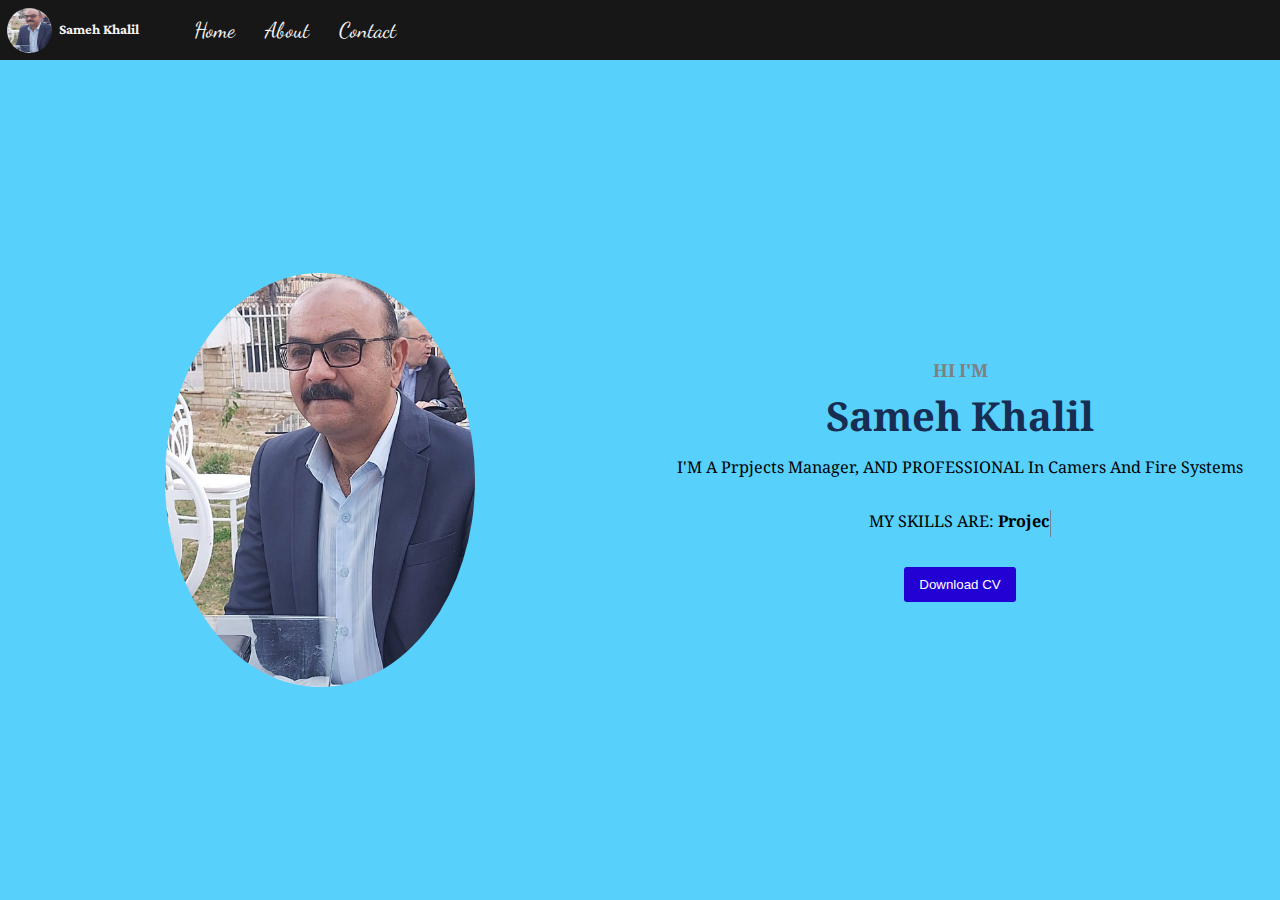
<file: index.html>
<!DOCTYPE html>
<html lang="en">

<head>
    <meta charset="UTF-8">
    <meta http-equiv="X-UA-Compatible" content="IE=edge">
    <meta name="viewport" content="width=device-width, initial-scale=1.0">
    <!-- google fonts -->
    <link rel="preconnect" href="https://fonts.googleapis.com">
    <link rel="preconnect" href="https://fonts.gstatic.com" crossorigin>
    <link href="https://fonts.googleapis.com/css2?family=Noto+Naskh+Arabic&display=swap" rel="stylesheet">

    <link rel="preconnect" href="https://fonts.gstatic.com" crossorigin>
    <link href="https://fonts.googleapis.com/css2?family=Dancing+Script&family=Noto+Naskh+Arabic&display=swap"
        rel="stylesheet">
    <link href="https://fonts.googleapis.com/css2?family=Lateef&display=swap" rel="stylesheet">
    <!-- end google fonts -->
    <!-- google material icons -->
    <link href="https://fonts.googleapis.com/icon?family=Material+Icons" rel="stylesheet">
    <!-- end google icons -->
    <!--  -->
    <meta name="description" content="Sameh Khalil Networking Solutions, Odoo Implementer, Marketer">
    <meta name="keywords" content="Sameh Khalil Networking Solutions, Odoo Implementer, Marketer">
    <meta name="autor" content="Sameh Khalil">
    <meta property="og:title" content="Sameh Khalil Portfolio" />
    <meta property="og:description" content="Sameh Khalil Networking Solutions, Odoo Implementer, Marketer" />

    <meta property="og:image" content="img/sameh.jpeg" />
    <meta property="og:image:width" content="600" />
    <meta property="og:image:height" content="315" />
    <meta property="og:type" content="website" />
    <meta name="twitter:card" content="summary-large-image" />
    <meta name="twitter:title" content="Sameh Khalil Portfolio" />
    <meta name="twitter:description" content="Sameh Khalil Networking Solutions, Odoo Implementer, Marketer" />
    <meta name="twitter:image" content="img/sameh.jpeg" />
    <link rel="shortcut" href="img/sameh.jpeg" />
    <link rel="apple-touch-icon" href="img/sameh.jpeg" />

    <!--  -->

    <link rel="stylesheet" href="css/style.css">
    <link rel="stylesheet" href="css/global.css">
    <link rel="icon" href="img/sameh.jpeg" type="image/x-icon">
    <script src="js/app.js" defer></script>
    <title>Sameh Khalil Portfolio</title>
</head>

<body>
    <div class="page flex flex-dir-column align-center">
        <header class="flex justify-between align-center">
            <div class="logo flex align-center">
                <img oncontextmenu="return false;" src="img/sameh.jpeg" alt="">
                <h5>Sameh Khalil</h5>
            </div>
            <nav class="flex align-center">
                <div class="menu">
                    <span class="material-icons">
                        menu
                    </span>
                </div>
                <ul>
                    <li><a href="./">Home</a></li>
                    <li><a href="./about.html">About</a></li>
                    <li><a href="./contact.html">Contact</a></li>
                    <!-- <li><a href="">Home</a></li> -->
                </ul>

            </nav>
        </header>

        <main id="main" class="flex-grow-1 flex-dir-column">
            <div class="top flex align-center justify-center">
                <div class="left flex justify-center align-center">
                    <img oncontextmenu="return false;" src="img/sameh.jpeg" alt="">
                </div>
                <div class="right flex flex-dir-column align-center justify-center">
                    <h4 class="text-center" style="color: grey;">HI I'M</h4>
                    <h1 class="text-center" style="font-size:40px; font-weight:700; color:#172d51;">
                        Sameh Khalil
                    </h1>
                    <p class="text-center" style="font-size: .9rem;">
                        I'M A Prpjects Manager, AND PROFESSIONAL In Camers And Fire Systems
                        <br><br>
                        <span style="color: black;">MY SKILLS ARE: </span><span style="color:172d51; font-weight:bold;"
                            class="fw-medium typewrite" data-period="2000"
                            data-type="[&quot;Projects Management&quot;, &quot;Installing Camers&quot;, &quot;Installing Fire Systems&quot;, &quot;Management of Training Centers&quot;]"><span
                                class="wrap"></span></span>
                    </p>
                    <br>
                    <button class="">
                        <a href="./img/sameh.pdf" download="Ayman-Yasski-CV" target="_blank">Download CV</a>
                    </button>
                </div>

            </div>

            <!-- <div class="mid flex justify-evenly">
                <div>
                    <iframe height="315" src="https://samaladdin70.github.io/Aladdin-Sami-Radio/"
                        frameborder="0"></iframe>
                </div>
                <div>
                    <iframe height="315" src="https://samaladdin70.github.io/Aladdin-Sami-Radio/"
                        frameborder="0"></iframe>
                </div>
                <div>
                    <iframe height="315" src="https://samaladdin70.github.io/Aladdin-Sami-Radio/"
                        frameborder="0"></iframe>
                </div>
                <div>
                    <iframe id="player" width="100%" height="315" src="https://www.youtube.com/embed/3w3-foVZUkQ"
                        title="YouTube video player" frameborder="0"
                        allow="accelerometer; autoplay; clipboard-write; encrypted-media; gyroscope; picture-in-picture"
                        allowfullscreen></iframe>
                </div>


            </div> -->


        </main>

    </div>


</body>

</html>
</file>
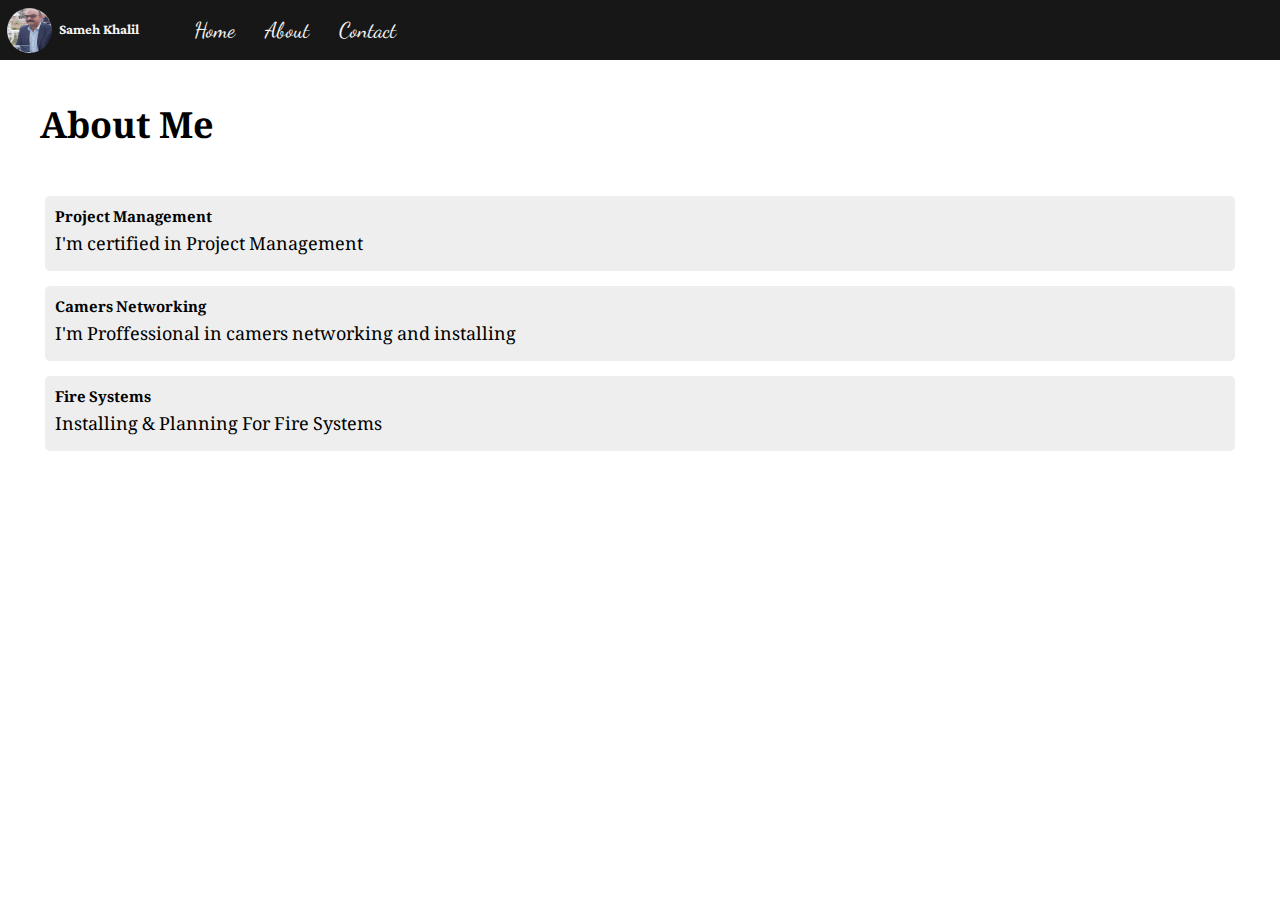
<file: about.html>
<!DOCTYPE html>
<html lang="en">

<head>
    <meta charset="UTF-8">
    <meta http-equiv="X-UA-Compatible" content="IE=edge">
    <meta name="viewport" content="width=device-width, initial-scale=1.0">
    <!-- google fonts -->
    <link rel="preconnect" href="https://fonts.googleapis.com">
    <link rel="preconnect" href="https://fonts.gstatic.com" crossorigin>
    <link href="https://fonts.googleapis.com/css2?family=Noto+Naskh+Arabic&display=swap" rel="stylesheet">

    <link rel="preconnect" href="https://fonts.gstatic.com" crossorigin>
    <link href="https://fonts.googleapis.com/css2?family=Dancing+Script&family=Noto+Naskh+Arabic&display=swap"
        rel="stylesheet">
    <link href="https://fonts.googleapis.com/css2?family=Lateef&display=swap" rel="stylesheet">
    <!-- end google fonts -->
    <!-- google material icons -->
    <link href="https://fonts.googleapis.com/icon?family=Material+Icons" rel="stylesheet">
    <!-- end google icons -->
    <!--  -->
    <meta name="description" content="Sameh Khalil Networking Solutions, Odoo Implementer, Marketer">
    <meta name="autor" content="Sameh Khalil">
    <meta property="og:title" content="Sameh Khalil Portfolio" />
    <meta property="og:description" content="Sameh Khalil Networking Solutions, Odoo Implementer, Marketer" />

    <meta property="og:image" content="/img/sameh.jpeg" />
    <meta property="og:image:width" content="600" />
    <meta property="og:image:height" content="315" />
    <meta property="og:type" content="website" />
    <meta name="twitter:card" content="summary-large-image" />
    <meta name="twitter:title" content="Sameh Khalil Portfolio" />
    <meta name="twitter:description" content="Sameh Khalil Networking Solutions, Odoo Implementer, Marketer" />
    <meta name="twitter:image" content="/img/sameh.jpeg" />
    <link rel="shortcut" href="/img/sameh.jpeg" />
    <link rel="apple-touch-icon" href="/img/sameh.jpeg" />

    <!--  -->
    <link rel="stylesheet" href="css/style.css">
    <link rel="stylesheet" href="css/global.css">
    <link rel="icon" href="/img/sameh.jpeg" type="image/x-icon">
    <script src="js/app.js" defer></script>
    <title>Sameh Khalil Portfolio</title>
</head>

<body>
    <div class="page flex flex-dir-column align-center">
        <header class="flex justify-between align-center">
            <div class="logo flex align-center">
                <img oncontextmenu="return false;" src="img/sameh.jpeg" alt="">
                <h5>Sameh Khalil</h5>
            </div>
            <nav class="flex align-center">
                <div class="menu">
                    <span class="material-icons">
                        menu
                    </span>
                </div>
                <ul>
                    <li><a href="./">Home</a></li>
                    <li><a href="./about.html">About</a></li>
                    <li><a href="./contact.html">Contact</a></li>
                    <!-- <li><a href="">Home</a></li> -->
                </ul>

            </nav>
        </header>

        <main id="main" class="flex-grow-1 flex flex-dir-column align-stretch justify-center" style="padding: 30px;">
            <h1 style="margin-bottom:10px; padding:10px;">About Me</h1>
            <div class="flex-grow-1">
                <div style="background-color:#eee; margin: 15px; padding:10px; border-radius: 5px;">
                    <h5>Project Management</h5>
                    <p>I'm certified in Project Management</p>
                </div>
                <div style="background-color:#eee; margin: 15px; padding:10px;border-radius: 5px;">
                    <h5>Camers Networking</h5>
                    <p>I'm Proffessional in camers networking and installing</p>
                </div>
                <div style="background-color:#eee; margin: 15px; padding:10px;border-radius: 5px;">
                    <h5>Fire Systems</h5>
                    <p>Installing & Planning For Fire Systems</p>
                </div>
            </div>
        </main>

    </div>


</body>

</html>
</file>
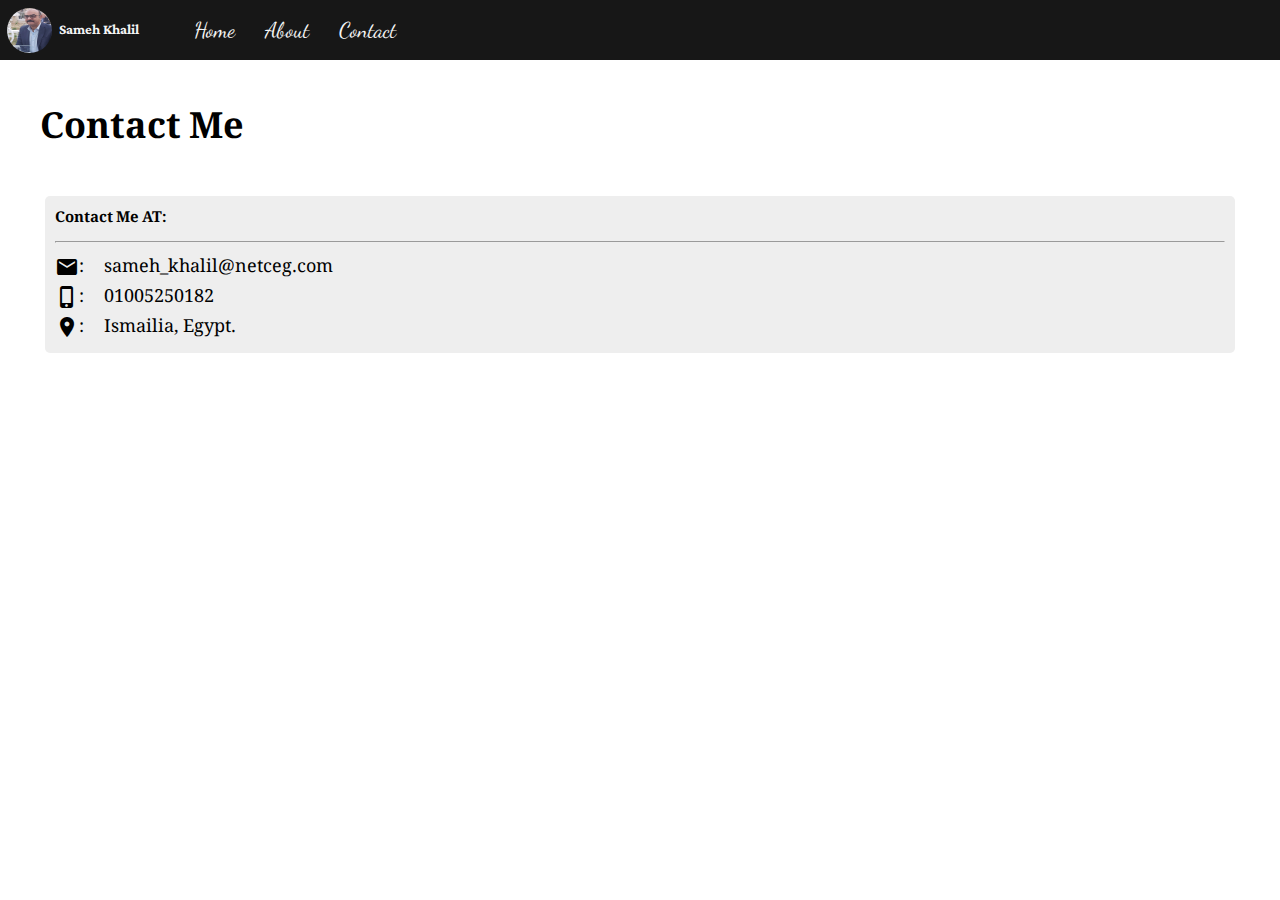
<file: contact.html>
<!DOCTYPE html>
<html lang="en">

<head>
    <meta charset="UTF-8">
    <meta http-equiv="X-UA-Compatible" content="IE=edge">
    <meta name="viewport" content="width=device-width, initial-scale=1.0">
    <!-- google fonts -->
    <link rel="preconnect" href="https://fonts.googleapis.com">
    <link rel="preconnect" href="https://fonts.gstatic.com" crossorigin>
    <link href="https://fonts.googleapis.com/css2?family=Noto+Naskh+Arabic&display=swap" rel="stylesheet">

    <link rel="preconnect" href="https://fonts.gstatic.com" crossorigin>
    <link href="https://fonts.googleapis.com/css2?family=Dancing+Script&family=Noto+Naskh+Arabic&display=swap"
        rel="stylesheet">
    <link href="https://fonts.googleapis.com/css2?family=Lateef&display=swap" rel="stylesheet">
    <!-- end google fonts -->
    <!-- google material icons -->
    <link href="https://fonts.googleapis.com/icon?family=Material+Icons" rel="stylesheet">
    <!-- end google icons -->
    <!--  -->
    <meta name="description" content="Sameh Khalil Networking Solutions, Odoo Implementer, Marketer">
    <meta name="autor" content="Ayman ElYassky">
    <meta property="og:title" content="Sameh Khalil Portfolio" />
    <meta property="og:description" content="Sameh Khalil Networking Solutions, Odoo Implementer, Marketer" />

    <meta property="og:image" content="/img/sameh.jpeg" />
    <meta property="og:image:width" content="600" />
    <meta property="og:image:height" content="315" />
    <meta property="og:type" content="website" />
    <meta name="twitter:card" content="summary-large-image" />
    <meta name="twitter:title" content="Sameh Khalil Portfolio" />
    <meta name="twitter:description" content="Sameh Khalil Networking Solutions, Odoo Implementer, Marketer" />
    <meta name="twitter:image" content="/img/sameh.jpeg" />
    <link rel="shortcut" href="/img/sameh.jpeg" />
    <link rel="apple-touch-icon" href="/img/sameh.jpeg" />

    <!--  -->
    <link rel="stylesheet" href="css/style.css">
    <link rel="stylesheet" href="css/global.css">
    <link rel="icon" href="/img/sameh.jpeg" type="image/x-icon">
    <script src="js/app.js" defer></script>
    <title>Sameh Khalil Portfolio</title>
</head>

<body>
    <div class="page flex flex-dir-column align-center">
        <header class="flex justify-between align-center">
            <div class="logo flex align-center">
                <img oncontextmenu="return false;" src="img/sameh.jpeg" alt="">
                <h5>Sameh Khalil</h5>
            </div>
            <nav class="flex align-center">
                <div class="menu">
                    <span class="material-icons">
                        menu
                    </span>
                </div>
                <ul>
                    <li><a href="./">Home</a></li>
                    <li><a href="./about.html">About</a></li>
                    <li><a href="./contact.html">Contact</a></li>
                    <!-- <li><a href="">Home</a></li> -->
                </ul>

            </nav>
        </header>

        <main id="main" class="flex-grow-1 flex flex-dir-column align-stretch justify-start" style="padding: 30px;">
            <h1 style="margin-bottom:10px; padding:10px;">Contact Me</h1>

            <div style="background-color:#eee; margin: 15px; padding:10px;border-radius: 5px;">
                <h5 style="margin-bottom: 10px;">Contact Me AT:</h5>
                <hr>
                <div id="contactInfo" style="margin-top: 10px;">
                    <p>
                        <span class="material-icons" style="vertical-align:middle;">email</span>: &nbsp; &nbsp;
                        <a style="text-decoration: none; color:initial"
                            href="mailto:sameh_khalil@netceg.com">sameh_khalil@netceg.com</a>
                    </p>
                    <p>
                        <span class="material-icons" style="vertical-align:middle;">phone_iphone</span>: &nbsp; &nbsp;
                        <a style="text-decoration: none; color:initial" href="tel:01005250182">01005250182</a>
                    </p>
                    <p>
                        <span class="material-icons" style="vertical-align:middle;">location_on</span>: &nbsp; &nbsp;
                        Ismailia, Egypt.
                    </p>
                </div>
            </div>
        </main>

    </div>


</body>

</html>
</file>
<file: css/style.css>
* {
    margin: 0;
    padding: 0;
    box-sizing: border-box;
}

:root {
    font-family: 'Noto Naskh Arabic', serif;
    font-size: 18px;
}

.page {
    width: 100%;
    height: 100vh;
}

header {
    width: 100%;
    background-color: #171717;
    color: whitesmoke;
    padding: 2px 7px;
    position: relative;
    font-family: 'Dancing Script', cursive;
    font-size: 1.2rem;
}

.logo {
    font-family: 'Lateef', serif;
    margin-right: 40px;
}

header .logo img {
    width: 45px;
    height: 45px;
    margin-right: 7px;
    border-radius: 50%;
    -webkit-border-radius: 50%;
    -moz-border-radius: 50%;
    -ms-border-radius: 50%;
    -o-border-radius: 50%;
}

header ul li {
    list-style-type: none;
    padding: 15px 5px;
}

header nav {

    flex-grow: 1;
}

header nav ul {
    display: flex;
    justify-content: flex-start;
    flex-grow: .5;
}

ul li {
    margin: 0 10px;
}

header ul li a {
    text-decoration: none;
    color: whitesmoke;
}

header ul li a:hover {
    color: goldenrod;
}

.menu {
    display: none;
}

#main {
    width: 100%;
    /* height: calc(100vh - 60px); */

    overflow-y: auto;
}

.top {

    width: 100%;
    height: calc(100vh - 60px);
    background-color: #57d0fc;
    /* background-image: linear-gradient(orange 50%, orange 50%); */
    /* background-attachment: fixed; */
}

.top .left, .top .right {
    width: 100%;
    height: 100%;

    background-color: #57d0fc;
    padding: 10px;
}

.top .left img {
    width: 50%;
    border-radius: 50%;
    -webkit-border-radius: 50%;
    -moz-border-radius: 50%;
    -ms-border-radius: 50%;
    -o-border-radius: 50%;
}

.top .right button {
    padding: 10px 15px;
    border: none;
    background-color: #2300d4;
    color: white;
    transition: transform .5s;
    cursor: pointer;
    border-radius: 3px;
    -webkit-border-radius: 3px;
    -moz-border-radius: 3px;
    -ms-border-radius: 3px;
    -o-border-radius: 3px;
    -webkit-transition: transform .5s;
    -moz-transition: transform .5s;
    -ms-transition: transform .5s;
    -o-transition: transform .5s;
}

.top .right button>a {
    text-decoration: none;
    color: white;
}

.top .right button:hover {
    transform: translateY(-2px);
    -webkit-transform: translateY(-2px);
    -moz-transform: translateY(-2px);
    -ms-transform: translateY(-2px);
    -o-transform: translateY(-2px);
}

.mid {
    width: 100%;
    padding: 10px 0;
    background-color: black;

}

.mig div {
    width: 100%;
    display: flex;
    justify-content: center;
    align-items: center;
}

.mid div iframe {
    width: 100%;
}



@media (max-width:1000px) {
    .menu {
        display: flex;
        border: 1px solid whitesmoke;
        padding: 3px;
        cursor: pointer;
        border-radius: 3px;
        -webkit-border-radius: 3px;
        -moz-border-radius: 3px;
        -ms-border-radius: 3px;
        -o-border-radius: 3px;
    }

    header {
        padding: 7px 7px;
    }

    header nav {
        flex-grow: initial;
    }

    header nav ul {
        display: block;
        height: 0px;
        overflow: hidden;
        position: absolute;
        top: 59px;
        left: 0;
        width: 100%;
        padding-left: 10px;
        padding-right: 10px;
        background-color: #17171773;
        transition: height .5s;
        -webkit-transition: height .5s;
        -moz-transition: height .5s;
        -ms-transition: height .5s;
        -o-transition: height .5s;
    }

    header nav ul li {
        width: 100%;
    }

    header nav ul li:not(:last-child) {

        border-bottom: 1px solid rgba(196, 195, 195, 0.354);
    }

    nav ul li a {
        display: inline-block;

        width: 100%;
    }

    /* header nav>.menu:hover+ul {
        height: 250px;
    } */
}

@media (max-width:835px) {
    .top {
        flex-wrap: wrap;
        align-content: flex-start;
    }

    .top .left, .top .right {
        height: max-content;
    }

    /* .mid {
        flex-wrap: wrap;
    } */
}

@media (max-width:420px) {
    #contactInfo {
        font-size: .8rem;
    }
}
</file>
<file: css/global.css>
/* Begin Global Classes */

/* flex */
.flex {
    display: flex;
}

.justify-center {
    justify-content: center;
}

.justify-between {
    justify-content: space-between;
}

.justify-around {
    justify-content: space-around;
}

.justify-evenly {
    justify-content: space-evenly;
}

.justify-start {
    justify-content: flex-start;
}

.justify-end {
    justify-content: flex-end;
}

.align-center {
    align-items: center;
}

.align-start {
    align-items: flex-start;
}

.align-end {
    align-items: flex-end;
}

.align-stretch {
    align-items: stretch;
}

.flex-wrap {
    flex-wrap: wrap;
}

.content-center {
    align-content: center;
}

.content-start {
    align-content: flex-start;
}

.content-end {
    align-content: flex-end;
}

.content-between {
    align-content: space-between;
}

.content-around {
    align-content: space-around;
}

.content-stretch {
    align-content: stretch;
}

.flex-dir-column {
    flex-direction: column;
}

.flex-dir-column-r {
    flex-direction: column-reverse;
}

.flex-dir-row {
    flex-direction: row;
}

.flex-dir-row-r {
    flex-direction: column-reverse;
}

.flex-grow-1 {
    flex-grow: 1;
}

.flex-grow-2 {
    flex-grow: 2;
}

.flex-grow-3 {
    flex-grow: 3;
}

/* end flex */

/* text */
.text-center {
    text-align: center;
}

.text-l {
    text-align: left;
}

.text-r {
    text-align: right;
}

/* end text */

/* directions */

.dir-r {
    direction: rtl;
}

.dir-l {
    direction: ltr;
}

/* end directions */

.block {
    display: block;
}

.inline {
    display: inline;
}

.inline-block {
    display: inline-block;
}

.table {
    display: table;
}

.table-cell {
    display: table-cell;
}

/* end global classes */
</file>
